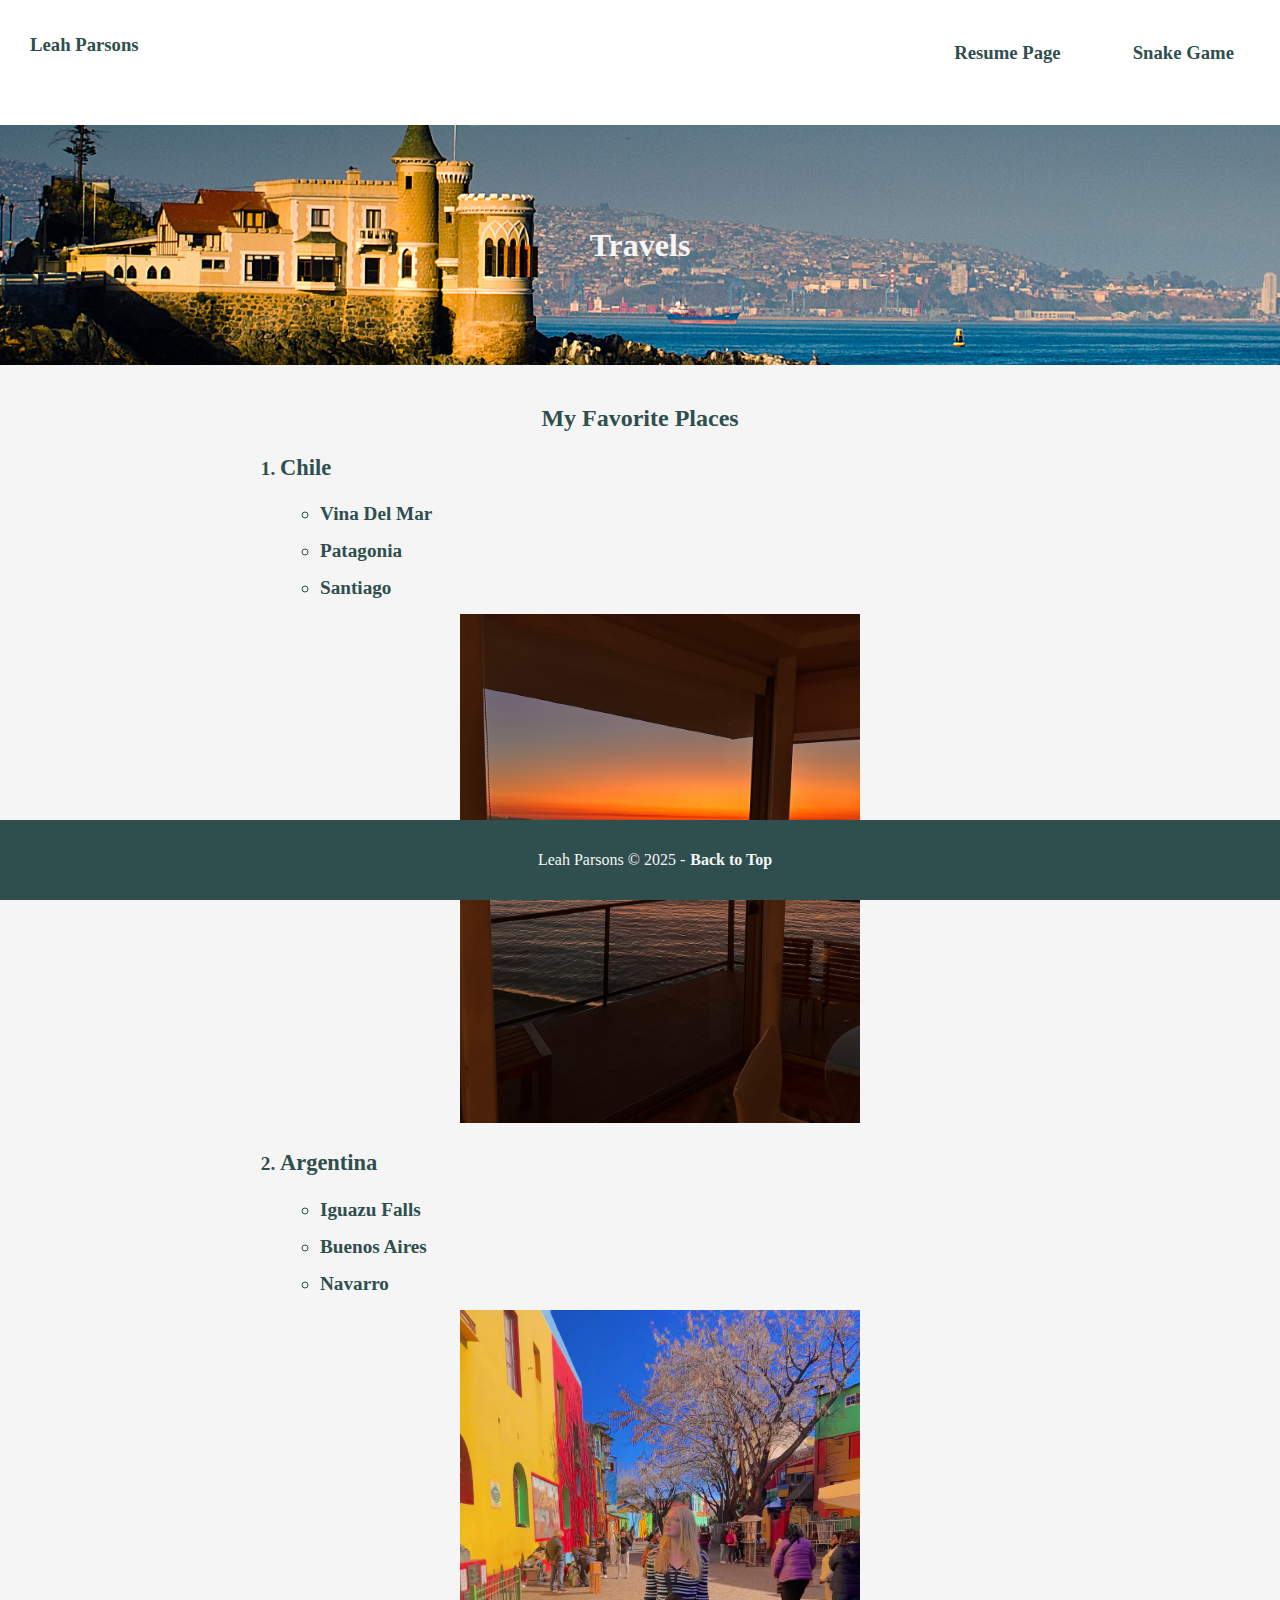
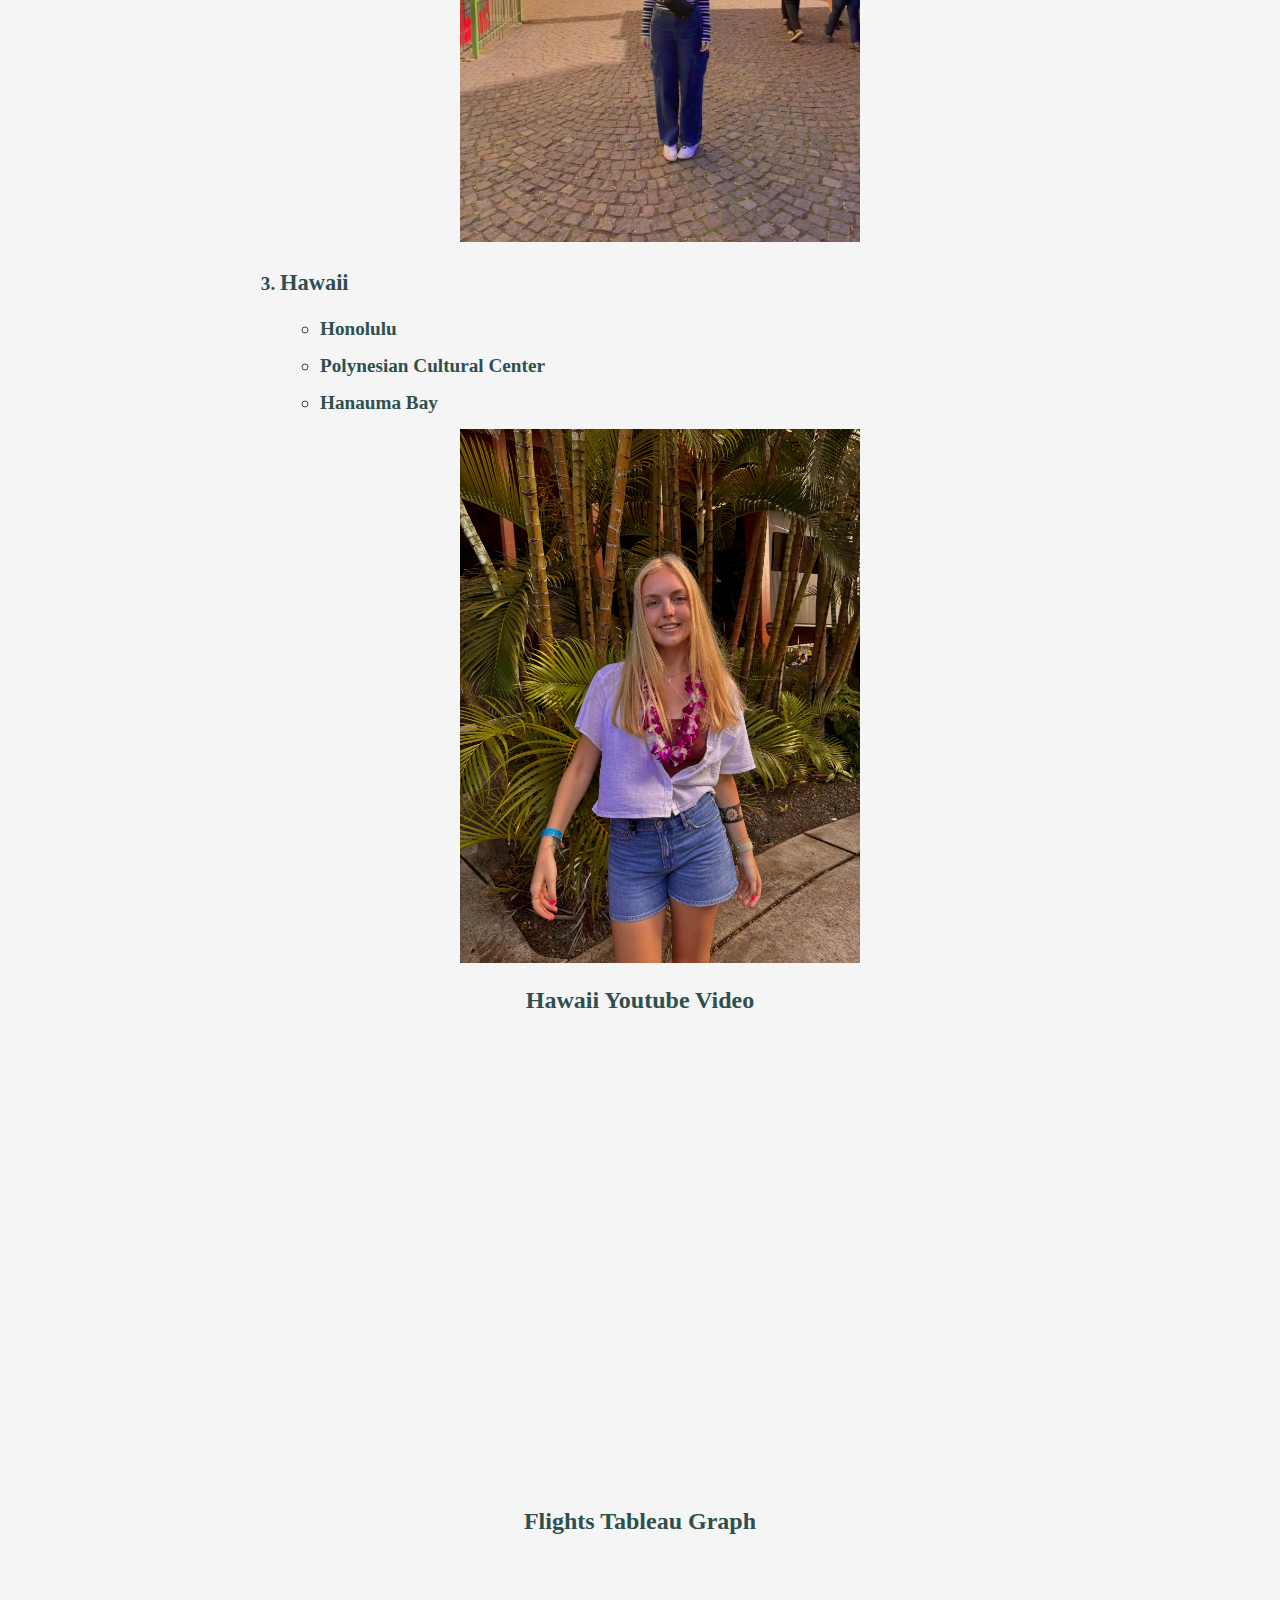
<file: scratch.html>
<!DOCTYPE html>
<html lang="en">
<head>
    <meta charset="UTF-8">
    <title>Scratch Page</title>
    <link rel="stylesheet" href="css/scratch.css">
</head>
<body>

    <div class="navbar">
        <h3>Leah Parsons</h3>
        <div class="nav-links">
          <h3 class="nav-link"><a href="index.html">Resume Page</a></h3>
          <h3 class="nav-link"><a href="webapp.html">Snake Game</a></h3>
        </div>
    </div>

    <div class="header">
        <h1>Travels</h1>
    </div>

    <div class="container">
      <h2>My Favorite Places</h2>
      <ol>
          <li>
              <h3>Chile</h3>
              <ul>
                  <li>Vina Del Mar</li>
                  <li>Patagonia</li>
                  <li>Santiago</li>
              </ul>
              <div style="text-align: center; margin-top: 10px;">
                  <img src="assets/img/chile.jpg" alt="Chile" style="width: 400px; max-width: 100%; height: auto;">
              </div>
          </li>
          
          <li>
              <h3>Argentina</h3>
              <ul>
                  <li>Iguazu Falls</li>
                  <li>Buenos Aires</li>
                  <li>Navarro</li>
              </ul>
              <div style="text-align: center; margin-top: 10px;">
                  <img src="assets/img/argentina.jpg" alt="Argentina" style="width: 400px; max-width: 100%; height: auto;">
              </div>
          </li>
          
          <li>
              <h3>Hawaii</h3>
              <ul>
                  <li>Honolulu</li>
                  <li>Polynesian Cultural Center</li>
                  <li>Hanauma Bay</li>
              </ul>
              <div style="text-align: center; margin-top: 10px;">
                  <img src="assets/img/hawaii.jpg" alt="Hawaii" style="width: 400px; max-width: 100%; height: auto;">
              </div>
          </li>
      </ol>
      

<h2>Hawaii Youtube Video</h2>

<div style="max-width: 800px; margin: 0 auto;">
  <iframe 
    width="100%" 
    height="450" 
    src="https://www.youtube.com/embed/arbuYnJoLtU" 
    title="YouTube video player" 
    frameborder="0" 
    allow="accelerometer; autoplay; clipboard-write; encrypted-media; gyroscope; picture-in-picture; web-share" 
    allowfullscreen>
  </iframe>
</div>


<h2>Flights Tableau Graph</h2>

<!-- Responsive container to keep it centered and not too wide -->
<div style="max-width: 1400px; margin: 0 auto;">
  <div class='tableauPlaceholder' id='viz1744956313167' style='position: relative; width: 100%; height: 1000px;'>
    <noscript>
      <a href='#'>
        <img alt='Dashboard 1' 
             src='https://public.tableau.com/static/images/fl/flightroutesoftheworld/Dashboard1/1_rss.png' 
             style='border: none' />
      </a>
    </noscript>
    <object class='tableauViz' style='width: 100%; height: 1000px; display: none;'>
      <param name='host_url' value='https%3A%2F%2Fpublic.tableau.com%2F' />
      <param name='embed_code_version' value='3' />
      <param name='site_root' value='' />
      <param name='name' value='flightroutesoftheworld/Dashboard1' />
      <param name='tabs' value='no' />
      <param name='toolbar' value='yes' />
      <param name='static_image' value='https://public.tableau.com/static/images/fl/flightroutesoftheworld/Dashboard1/1.png' />
      <param name='animate_transition' value='yes' />
      <param name='display_static_image' value='yes' />
      <param name='display_spinner' value='yes' />
      <param name='display_overlay' value='yes' />
      <param name='display_count' value='yes' />
      <param name='language' value='en-US' />
    </object>
  </div>
</div>

<script type='text/javascript'>
  var divElement = document.getElementById('viz1744956313167');
  var vizElement = divElement.getElementsByTagName('object')[0];
  vizElement.style.width = '100%';
  vizElement.style.height = '1000px'; // adjust height if needed

  var scriptElement = document.createElement('script');
  scriptElement.src = 'https://public.tableau.com/javascripts/api/viz_v1.js';
  vizElement.parentNode.insertBefore(scriptElement, vizElement);
</script>


<div class="bottom-banner" id="footer">
  <p>Leah Parsons © 2025 -<a href="#top">Back to Top</a></p>
</div>

</body>
</html>
</file>
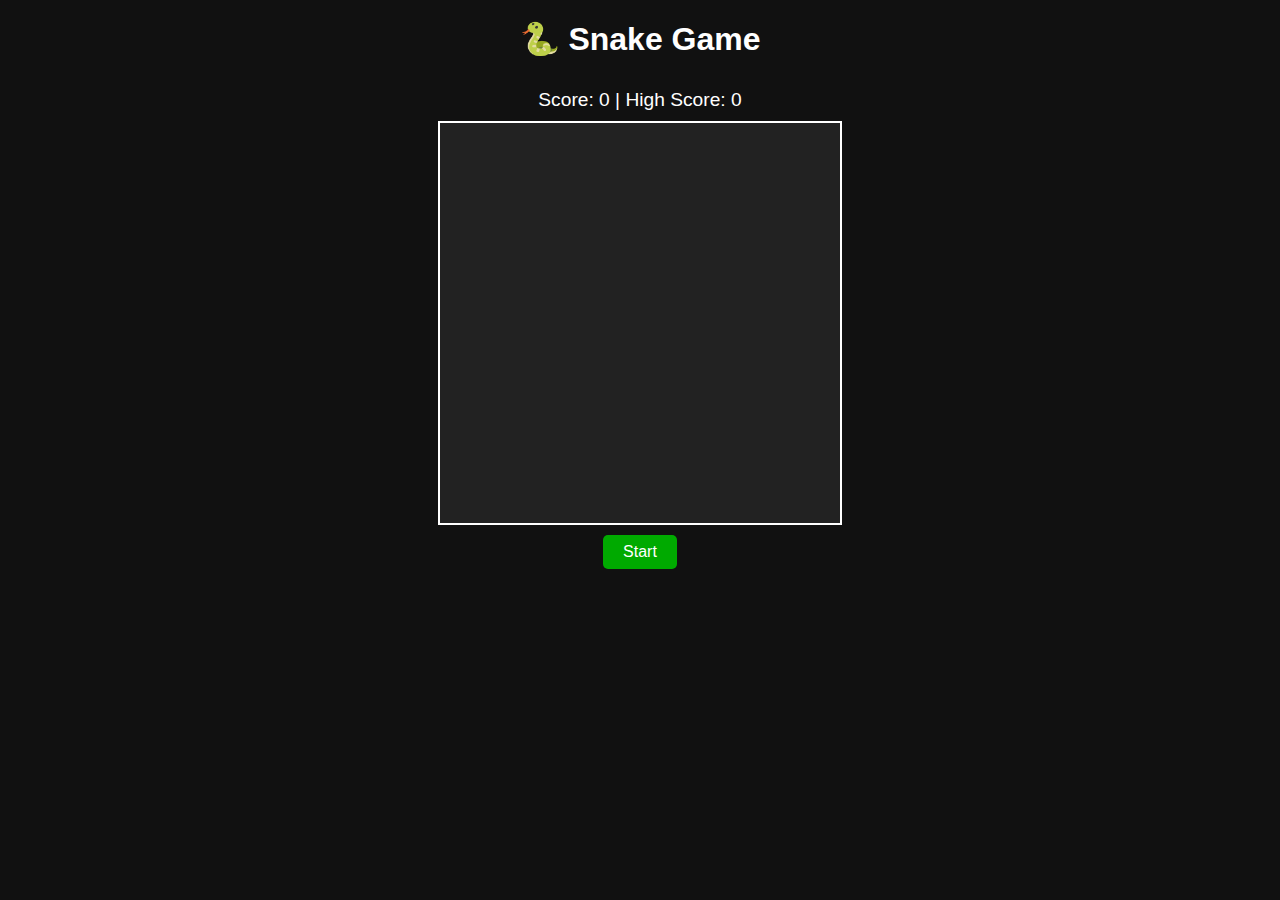
<file: webapp.html>
<!DOCTYPE html>
<html lang="en">
<head>
  <meta charset="UTF-8" />
  <meta name="viewport" content="width=device-width, initial-scale=1.0"/>
  <title>Snake Game</title>
  <style>
    body {
      margin: 0;
      background: #111;
      display: flex;
      flex-direction: column;
      align-items: center;
      justify-content: center;
      color: white;
      font-family: sans-serif;
      user-select: none;
      overflow: hidden;
    }

    h1 {
      margin-top: 20px;
    }

    canvas {
      border: 2px solid white;
      background-color: #222;
    }

    #scoreboard {
      margin: 10px;
      font-size: 1.2rem;
    }

    .btn {
      margin: 10px;
      padding: 8px 20px;
      font-size: 1rem;
      background: #00aa00;
      color: white;
      border: none;
      border-radius: 5px;
      cursor: pointer;
    }

    .btn:hover {
      background: #009900;
    }

    #restartBtn {
      display: none;
    }
  </style>
</head>
<body>
  <h1>🐍 Snake Game</h1>
  <div id="scoreboard">
    Score: <span id="score">0</span> |
    High Score: <span id="highscore">0</span>
  </div>
  <canvas id="game" width="400" height="400"></canvas>
  <button id="startBtn" class="btn">Start</button>
  <button id="restartBtn" class="btn">Restart</button>

  <audio id="eatSound" src="https://freesound.org/data/previews/341/341695_3248244-lq.mp3"></audio>
  <audio id="gameOverSound" src="https://freesound.org/data/previews/353/353447_4019027-lq.mp3"></audio>

  <script>
    const canvas = document.getElementById('game');
    const ctx = canvas.getContext('2d');
    const box = 20;
    const scoreEl = document.getElementById('score');
    const highScoreEl = document.getElementById('highscore');
    const startBtn = document.getElementById('startBtn');
    const restartBtn = document.getElementById('restartBtn');
    const eatSound = document.getElementById('eatSound');
    const gameOverSound = document.getElementById('gameOverSound');

    let snake, food, direction, score, gameInterval, isGameOver = false;
    let highScore = localStorage.getItem('snakeHighScore') || 0;
    highScoreEl.textContent = highScore;

    function initGame() {
      snake = [{ x: 10 * box, y: 10 * box }];
      direction = 'RIGHT';
      score = 0;
      isGameOver = false;
      scoreEl.textContent = score;
      food = randomFood();
    }

    function randomFood() {
      return {
        x: Math.floor(Math.random() * 20) * box,
        y: Math.floor(Math.random() * 20) * box,
      };
    }

    function draw() {
      if (isGameOver) return;

      ctx.clearRect(0, 0, canvas.width, canvas.height);

      // Draw snake
      snake.forEach((s, i) => {
        ctx.fillStyle = i === 0 ? '#00ff00' : '#ffffff';
        ctx.fillRect(s.x, s.y, box, box);
      });

      // Draw food
      ctx.fillStyle = 'red';
      ctx.fillRect(food.x, food.y, box, box);

      // Move
      let head = { ...snake[0] };
      if (direction === 'LEFT') head.x -= box;
      if (direction === 'UP') head.y -= box;
      if (direction === 'RIGHT') head.x += box;
      if (direction === 'DOWN') head.y += box;

      // Wall or self collision
      if (
        head.x < 0 || head.x >= canvas.width ||
        head.y < 0 || head.y >= canvas.height ||
        snake.some(s => s.x === head.x && s.y === head.y)
      ) {
        gameOverSound.play();
        isGameOver = true;
        clearInterval(gameInterval);
        alert('💀 Game Over! Final Score: ' + score);
        if (score > highScore) {
          highScore = score;
          localStorage.setItem('snakeHighScore', highScore);
          highScoreEl.textContent = highScore;
        }
        restartBtn.style.display = 'inline-block';
        return;
      }

      // Eat food
      if (head.x === food.x && head.y === food.y) {
        score++;
        scoreEl.textContent = score;
        eatSound.play();
        food = randomFood();
      } else {
        snake.pop();
      }

      snake.unshift(head);
    }

    // Keyboard controls
    document.addEventListener('keydown', e => {
      if (e.key === 'ArrowLeft' && direction !== 'RIGHT') direction = 'LEFT';
      else if (e.key === 'ArrowUp' && direction !== 'DOWN') direction = 'UP';
      else if (e.key === 'ArrowRight' && direction !== 'LEFT') direction = 'RIGHT';
      else if (e.key === 'ArrowDown' && direction !== 'UP') direction = 'DOWN';
    });

    // Touch controls
    let touchStartX = 0;
    let touchStartY = 0;
    canvas.addEventListener('touchstart', e => {
      touchStartX = e.touches[0].clientX;
      touchStartY = e.touches[0].clientY;
    });

    canvas.addEventListener('touchmove', e => {
      if (!touchStartX || !touchStartY) return;

      const dx = e.touches[0].clientX - touchStartX;
      const dy = e.touches[0].clientY - touchStartY;

      if (Math.abs(dx) > Math.abs(dy)) {
        if (dx > 0 && direction !== 'LEFT') direction = 'RIGHT';
        else if (dx < 0 && direction !== 'RIGHT') direction = 'LEFT';
      } else {
        if (dy > 0 && direction !== 'UP') direction = 'DOWN';
        else if (dy < 0 && direction !== 'DOWN') direction = 'UP';
      }

      touchStartX = 0;
      touchStartY = 0;
    });

    // Start game
    startBtn.addEventListener('click', () => {
      initGame();
      startBtn.style.display = 'none';
      restartBtn.style.display = 'none';
      gameInterval = setInterval(draw, 100);
    });

    // Restart game
    restartBtn.addEventListener('click', () => {
      initGame();
      restartBtn.style.display = 'none';
      gameInterval = setInterval(draw, 100);
    });
  </script>
</body>
</html>
</file>
<file: css/scratch.css>
body {
    margin: 0;
    font-family: 'Georgia', serif;
    background-color: whitesmoke;
    color: #333;
}

.navbar {
    background-color: #ffffff;
    padding: 15px 30px;
    display: flex;
    justify-content: space-between;
    box-shadow: 0 2px 5px rgba(0,0,0,0.1);
}

.navbar a {
    text-decoration: none;
    margin-left: 20px;
    color: #333;
    font-weight: bold;
}

.header {
    text-align: center;
    color: white;
    padding: 80px 20px;
    background-image: url('../assets/img/sunset.jpg');
    background-size: cover;
    background-position: center;
}

.container {
    max-width: 800px;
    margin: 40px auto;
    padding: 0 20px;
}

h1 {
    color: whitesmoke;
    font-weight: bold;
}

h2{
    text-align: center;
    color: darkslategray;
    font-weight: bold;
}

h3{
    color: darkslategray;
    font-weight: bold;
}

ol {
    color: darkslategray;
    font-family: 'Georgia', serif;
    font-weight: bold;
    font-size: 1.2rem;
}

ol li {
    margin-bottom: 15px;
}


.footer {
    text-align: center;
    padding: 20px;
    font-size: 0.9em;
    color: #888;
    border-top: 1px solid #ddd;
}

.bottom-banner {
    position: fixed;
    bottom: 0;
    left: 0;
    width: 100%;
    background-color: darkslategray;
    color: whitesmoke;
    text-align: center;
    padding: 15px;
    font-size: 1rem;
    font-family: 'Georgia', serif;
    z-index: 9999;
}

.bottom-banner a {
    color: whitesmoke;
    text-decoration: none;
    font-weight: bold;
    margin-left: 5px;
    transition: color 0.3s ease;
}

.bottom-banner a:hover {
    color: whitesmoke;
    text-decoration: underline;
}


.nav-links {
    display: flex;
    justify-content: center;
    gap: 20px;
    margin-bottom: 20px;
}

.nav-link a {
    text-decoration: none;
    color: darkslategray;
    padding: 8px 16px;
    background-color: white;
    border-radius: 5px;
    transition: background-color 0.3s ease;
    display: inline-block;
}

.nav-link a:hover {
    background-color: whitesmoke;
    color: black;
}

html {
    scroll-behavior: smooth;
  }
</file>
